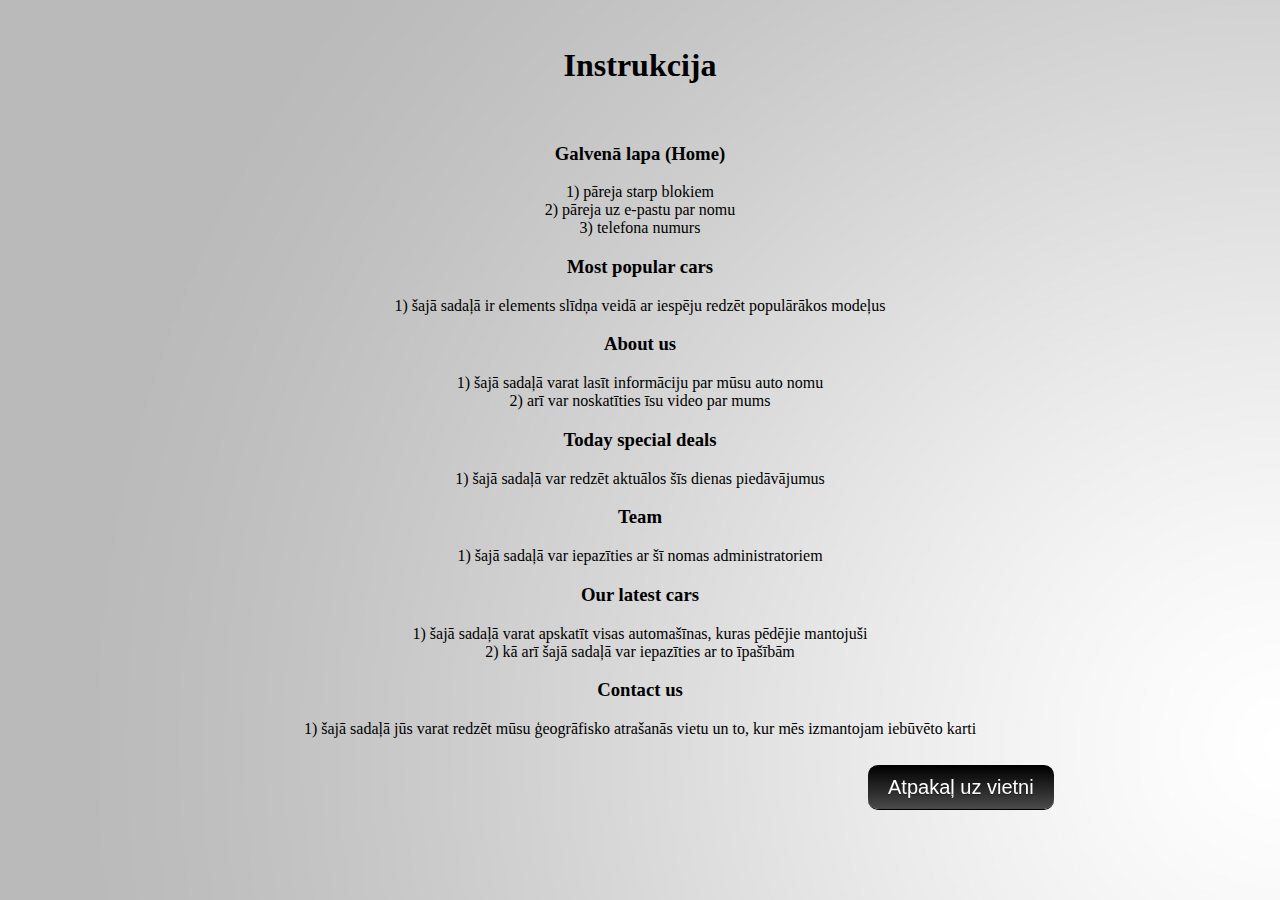
<file: inst.html>
<!DOCTYPE html>
<html lang="en">
<head>
    <meta charset="UTF-8">
    <meta http-equiv="X-UA-Compatible" content="IE=edge">
    <meta name="viewport" content="width=device-width, initial-scale=1.0">


    <title>instruction</title>
</head>
<body>


    <div class="text">
    </br>


    <h1>Instrukcija</h1>

    </br>

    <h3>Galvenā lapa (Home)</h3>
    1) pāreja starp blokiem         </br>
    2) pāreja uz e-pastu par nomu   </br>
    3) telefona numurs              </br>
    

    <h3>Most popular cars</h3>
    1) šajā sadaļā ir elements slīdņa veidā ar iespēju redzēt populārākos modeļus

    <h3>About us</h3>
    1) šajā sadaļā varat lasīt informāciju par mūsu auto nomu  </br>
    2) arī var noskatīties īsu video par mums                  </br>
     

    <h3>Today special deals</h3>
    1) šajā sadaļā var redzēt aktuālos šīs dienas piedāvājumus  </br>

    <h3>Team</h3>
    1) šajā sadaļā var iepazīties ar šī nomas administratoriem  </br>

    <h3>Our latest cars</h3>
    1) šajā sadaļā varat apskatīt visas automašīnas, kuras pēdējie mantojuši   </br>
    2) kā arī šajā sadaļā var iepazīties ar to īpašībām                        </br>

    <h3>Contact us</h3>
    1) šajā sadaļā jūs varat redzēt mūsu ģeogrāfisko atrašanās vietu un to, kur mēs izmantojam iebūvēto karti  </br>


    </div>
    
    <a href="index.html" class="button">Atpakaļ uz vietni</a>

<style>

    .html, body{
        background-image: url("images/grey.jpg") ;
    }

    .text {
        text-align: center;
    }




    
        .button {
            border-top: 1px solid #000000;
            background: #4a4a4a;
            background: -webkit-gradient(linear, left top, left bottom, from(#000000), to(#4a4a4a));
            background: -moz-linear-gradient(top, #000000, #4a4a4a);
            padding: 10px 20px;
            -webkit-border-radius: 10px;
            -moz-border-radius: 10px;
            border-radius: 10px;
            -webkit-box-shadow: rgba(0,0,0,1) 0 1px 0;
            -moz-box-shadow: rgba(0,0,0,1) 0 1px 0;
            box-shadow: rgba(0,0,0,1) 0 1px 0;
            text-shadow: rgba(0,0,0,.4) 0 1px 0;
            color: white;
            font-size: 20px;
            font-family: Helvetica, Arial, Sans-Serif;
            text-decoration: none;
            vertical-align: middle;
        }
            
        
        .button:hover {
            border-top-color: #000000;
            background: #000000;
            color: #ccc;
        }
           
        
        .button:active {
            border-top-color: #000000;
            background: #000000;
        }



        .button{
            position: fixed;
            top: 85%;
            left: 868px;
        }


</style>

</body>
</html>
</file>
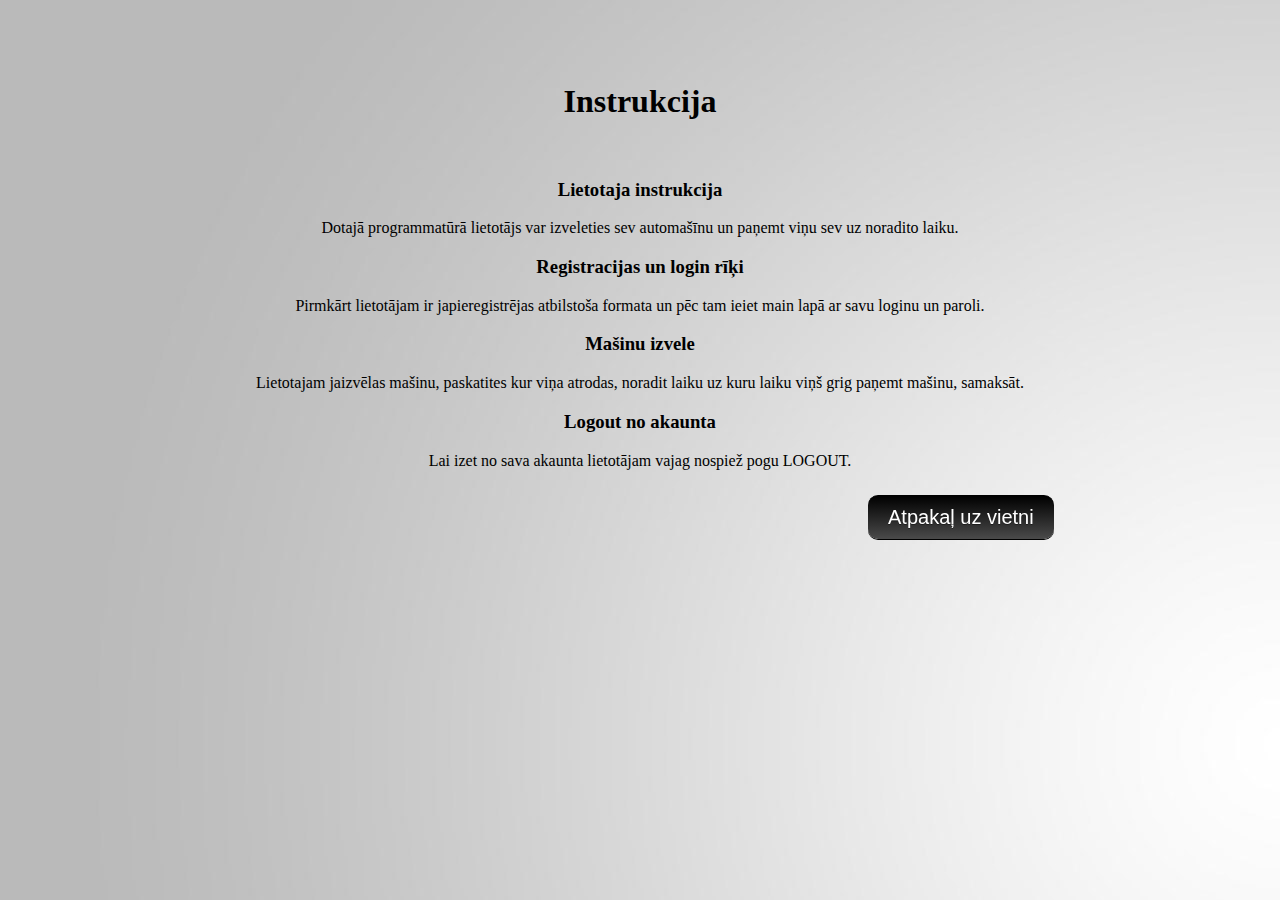
<file: inst2.html>
<!DOCTYPE html>
<html lang="en">
<head>
    <meta charset="UTF-8">
    <meta http-equiv="X-UA-Compatible" content="IE=edge">
    <meta name="viewport" content="width=device-width, initial-scale=1.0">


    <title>instruction</title>
</head>
<body>


    <div class="text">
    </br>
    </br>
    </br>

    <h1>Instrukcija</h1>

    </br>

    <h3>Lietotaja instrukcija</h3>
    <a>Dotajā programmatūrā lietotājs var izveleties sev automašīnu un paņemt viņu sev uz noradito laiku.</a>

    <h3>Registracijas un login rīķi</h3>
    <a>Pirmkārt lietotājam ir japieregistrējas atbilstoša formata un pēc tam ieiet main lapā ar savu loginu un paroli.</a>

    <h3>Mašinu izvele</h3>
    <a>Lietotajam jaizvēlas mašinu, paskatites kur viņa atrodas, noradit laiku uz kuru laiku viņš grig paņemt mašinu, samaksāt.</a>

    <h3>Logout no akaunta</h3>
    <a>Lai izet no sava akaunta lietotājam vajag nospiež pogu LOGOUT.</a>


    </div>
    
    <a href="index.html" class="button">Atpakaļ uz vietni</a>

<style>

    .html, body{
        background-image: url("images/grey.jpg") ;
    }

    .text {
        text-align: center;
    }




    
        .button {
            border-top: 1px solid #000000;
            background: #4a4a4a;
            background: -webkit-gradient(linear, left top, left bottom, from(#000000), to(#4a4a4a));
            background: -moz-linear-gradient(top, #000000, #4a4a4a);
            padding: 10px 20px;
            -webkit-border-radius: 10px;
            -moz-border-radius: 10px;
            border-radius: 10px;
            -webkit-box-shadow: rgba(0,0,0,1) 0 1px 0;
            -moz-box-shadow: rgba(0,0,0,1) 0 1px 0;
            box-shadow: rgba(0,0,0,1) 0 1px 0;
            text-shadow: rgba(0,0,0,.4) 0 1px 0;
            color: white;
            font-size: 20px;
            font-family: Helvetica, Arial, Sans-Serif;
            text-decoration: none;
            vertical-align: middle;
        }
            
        
        .button:hover {
            border-top-color: #000000;
            background: #000000;
            color: #ccc;
        }
           
        
        .button:active {
            border-top-color: #000000;
            background: #000000;
        }



        .button{
            position: fixed;
            top: 55%;
            left: 868px;
        }


</style>

</body>
</html>
</file>
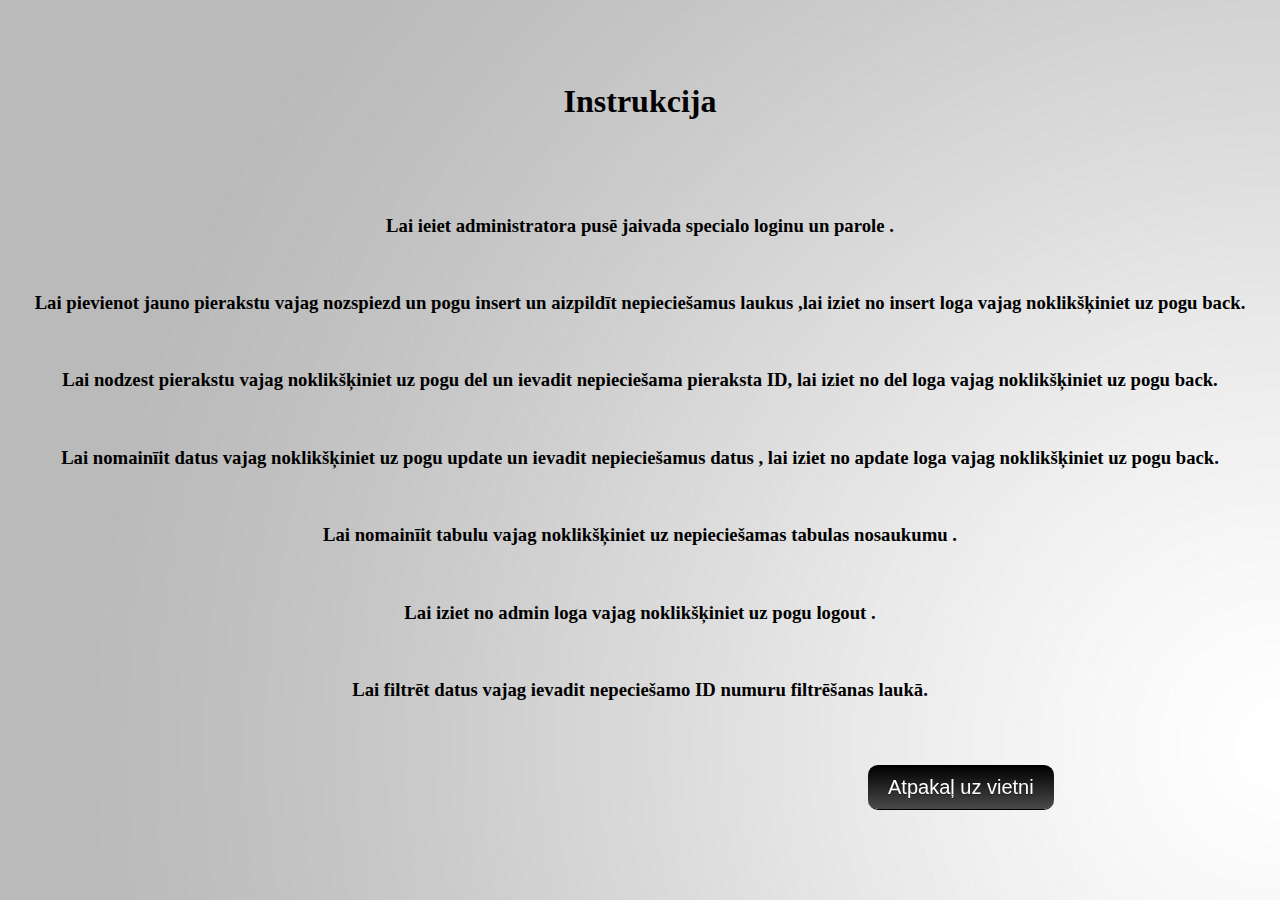
<file: inst3.html>
<!DOCTYPE html>
<html lang="en">
<head>
    <meta charset="UTF-8">
    <meta http-equiv="X-UA-Compatible" content="IE=edge">
    <meta name="viewport" content="width=device-width, initial-scale=1.0">


    <title>instruction</title>
</head>
<body>


    <div class="text">
    </br>

</br>
</br>
    <h1>Instrukcija</h1>
    </br>
    </br>
    </br>

    <h3>Lai ieiet administratora pusē jaivada specialo loginu un parole .</h3></br>
    <h3>Lai pievienot jauno pierakstu vajag nozspiezd un pogu insert un aizpildīt nepieciešamus laukus ,lai iziet no insert loga vajag noklikšķiniet uz pogu back.</h3></br>
    <h3>Lai nodzest pierakstu vajag noklikšķiniet uz pogu del un ievadit nepieciešama pieraksta ID, lai iziet no del loga vajag noklikšķiniet uz pogu back.</h3></br>
    <h3>Lai nomainīit datus vajag noklikšķiniet uz pogu update un ievadit nepieciešamus datus , lai iziet no apdate loga vajag noklikšķiniet uz pogu back.</h3></br>
    <h3>Lai nomainīit tabulu vajag noklikšķiniet uz nepieciešamas tabulas nosaukumu .</h3></br>
    <h3>Lai iziet no admin loga vajag  noklikšķiniet uz pogu logout .</h3></br>
    <h3>Lai filtrēt datus vajag ievadit nepeciešamo ID numuru filtrēšanas laukā.</h3></br>
    


    </div>
    
    <a href="index.html" class="button">Atpakaļ uz vietni</a>

<style>

    .html, body{
        background-image: url("images/grey.jpg") ;
    }

    .text {
        text-align: center;
    }




    
        .button {
            border-top: 1px solid #000000;
            background: #4a4a4a;
            background: -webkit-gradient(linear, left top, left bottom, from(#000000), to(#4a4a4a));
            background: -moz-linear-gradient(top, #000000, #4a4a4a);
            padding: 10px 20px;
            -webkit-border-radius: 10px;
            -moz-border-radius: 10px;
            border-radius: 10px;
            -webkit-box-shadow: rgba(0,0,0,1) 0 1px 0;
            -moz-box-shadow: rgba(0,0,0,1) 0 1px 0;
            box-shadow: rgba(0,0,0,1) 0 1px 0;
            text-shadow: rgba(0,0,0,.4) 0 1px 0;
            color: white;
            font-size: 20px;
            font-family: Helvetica, Arial, Sans-Serif;
            text-decoration: none;
            vertical-align: middle;
        }
            
        
        .button:hover {
            border-top-color: #000000;
            background: #000000;
            color: #ccc;
        }
           
        
        .button:active {
            border-top-color: #000000;
            background: #000000;
        }



        .button{
            position: fixed;
            top: 85%;
            left: 868px;
        }


</style>

</body>
</html>
</file>
